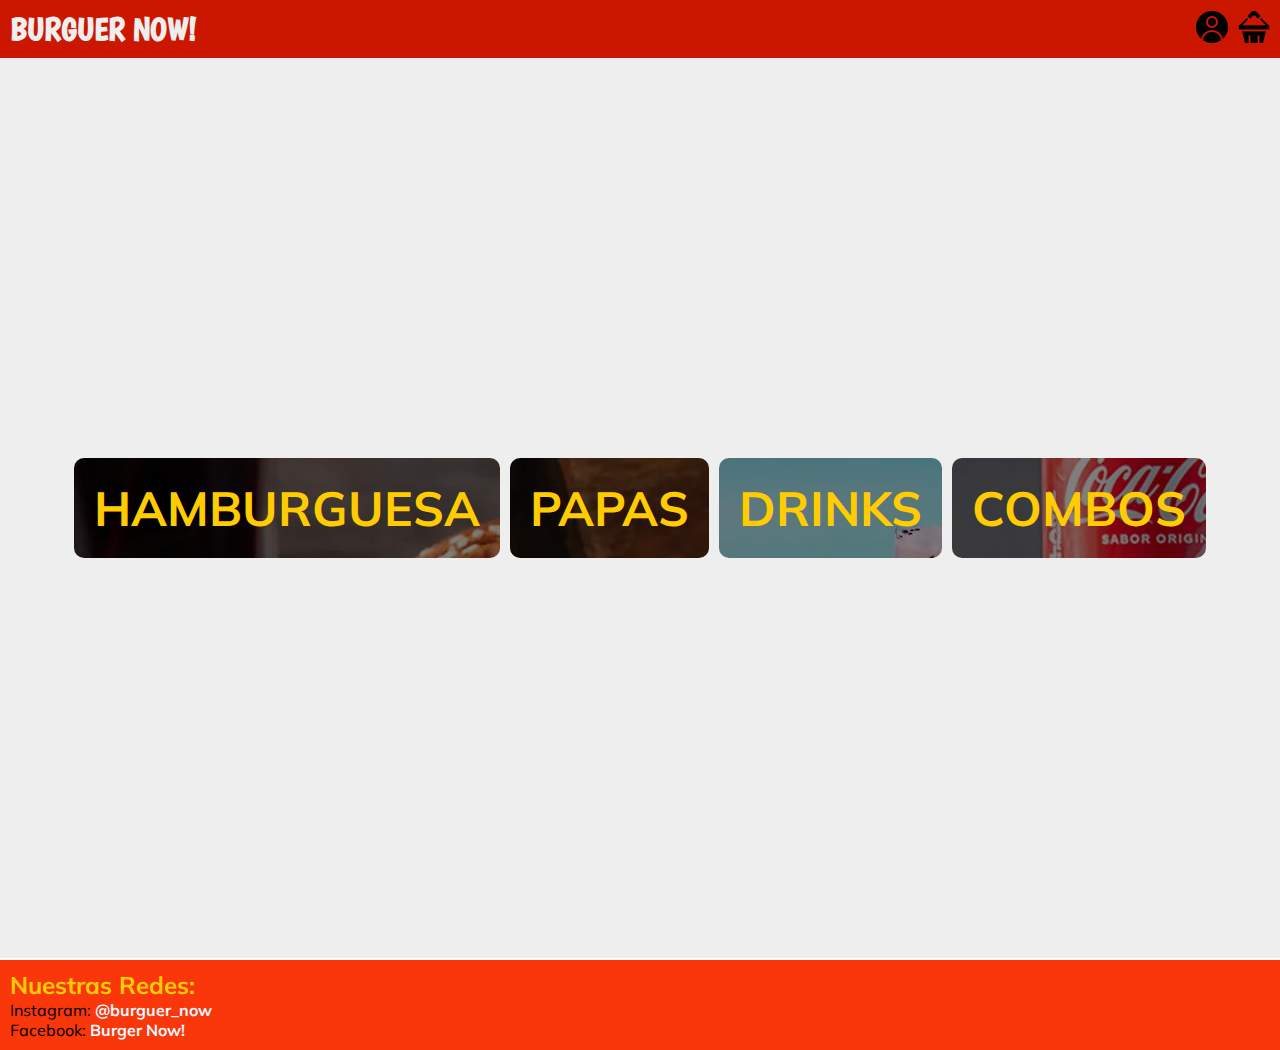
<file: index.html>
<!DOCTYPE html>
<html lang="es">
<head>
    <meta charset="UTF-8">
    <meta http-equiv="X-UA-Compatible" content="IE=edge">
    <meta name="viewport" content="width=device-width, initial-scale=1.0">
    <title>Burger Now!</title>
    <link rel="shortcut icon" href="Galeria/hamburguesa-con-queso.png" type="image/x-icon">
    <link rel="stylesheet" href="css/styles.css">
    <link rel="stylesheet" href="https://fonts.googleapis.com/css2?family=Mulish:wght@200;300;400;500;600;700;800;900&amp;display=swa">
    <link rel="preconnect" href="https://fonts.gstatic.com" crossorigin> <!--fuente 2-->
    <link href="https://fonts.googleapis.com/css2?family=Boogaloo&family=Montserrat:wght@500;600;700&display=swap" rel="stylesheet">
</head>
<body>
        <header class="header">
            <a href="index.html"><h1>BURGUER NOW!</h1></a> <!--Título-->
            <nav class="header__menu">
                <ul>
                    <li><a href="paginas/user.html"><img src="Galeria/usuario (1).png" alt="user_icon"></a></li>
                    <li><a href=""><img src="Galeria/cesta.png" alt="basket_icon"></a></li>
                </ul>
            </nav>
        </header>
        <main>
            <div class="pick--menu">
                <a href="paginas/hamburguesas.html" class="hamburguesas"><h2>HAMBURGUESA</h2></a> 
                <a href="paginas/papas.html" class="papas"><h2>PAPAS</h2></a> 
                <a href="paginas/drinks.html" class="drinks"><h2>DRINKS</h2></a>
                <a href="paginas/combos.html" class="combos "><h2>COMBOS</h2></a>
            </div>
        </main>
        <footer class="footer">
            <h2>Nuestras Redes: </h2>
            <ul>
                <li>Instagram: <a href="">@burguer_now</a></li>
                <li>Facebook: <a href="">Burger Now!</a></li>
            </ul>
        </footer>
</body>
</html>
</file>
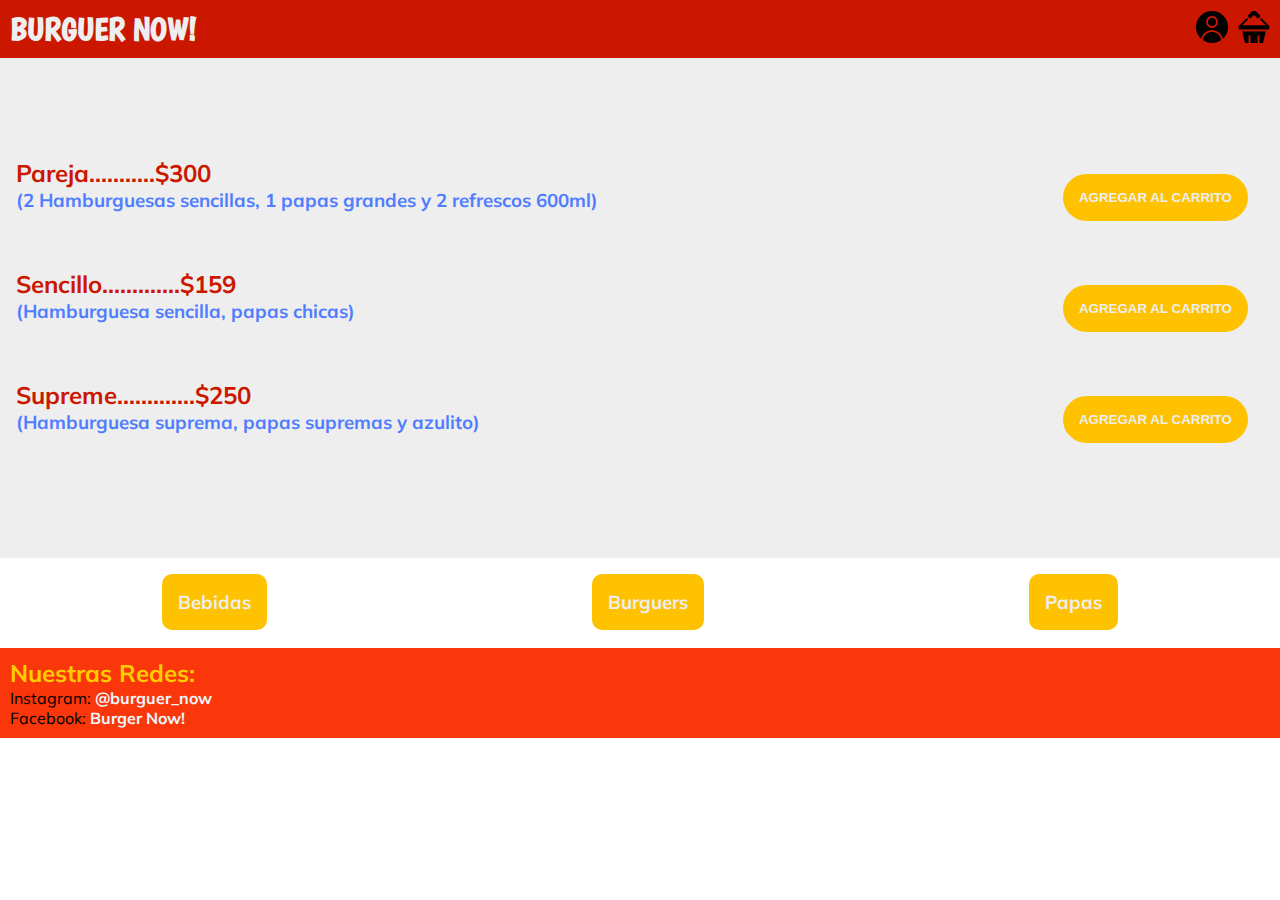
<file: paginas/combos.html>
<!DOCTYPE html>
<html lang="en">
<head>
    <meta charset="UTF-8">
    <meta http-equiv="X-UA-Compatible" content="IE=edge">
    <meta name="viewport" content="width=device-width, initial-scale=1.0">
    <title>Burguer Now!</title>
    <link rel="shortcut icon" href="../Galeria/hamburguesa-con-queso.png" type="image/x-icon">
    <link rel="stylesheet" href="../css/styles.css">
    <link rel="stylesheet" href="https://fonts.googleapis.com/css2?family=Mulish:wght@200;300;400;500;600;700;800;900&amp;display=swa">
    <link rel="preconnect" href="https://fonts.googleapis.com">
    <link rel="preconnect" href="https://fonts.gstatic.com" crossorigin> <!--fuente 2-->
    <link href="https://fonts.googleapis.com/css2?family=Boogaloo&family=Montserrat:wght@500;600;700&display=swap" rel="stylesheet">
</head>
<body>
        <header class="header">
            <a href="../index.html"><h1>BURGUER NOW!</h1></a> <!--Título-->
            <nav class="header__menu">
                <ul>
                    <li><a href="user.html"><img src="../Galeria/usuario (1).png" alt="user_icon"></a></li>
                    <li><a href=""><img src="../Galeria/cesta.png" alt="basket_icon"></a></li>
                </ul>
            </nav>
        </header>
        <main class="menu_hamburguesas"><!--contenedor principal-->
            <div class="sencilla">
                <div>
                    <h2>Pareja...........$300</h2>
                    <h3>(2 Hamburguesas sencillas, 1 papas grandes y 2 refrescos 600ml) </h3>
                </div>
                
                <input class="ad-to-cart-button" type="submit" value="agregar al carrito">
            </div>
            <div class="doble">
                <div>
                    <h2>Sencillo.............$159</h2>
                    <h3>(Hamburguesa sencilla, papas chicas)</h3>
                
                </div>
                <input class="ad-to-cart-button" type="submit" value="agregar al carrito">
            </div>
            <div class="supreme">
                <div>
                    <h2>Supreme.............$250</h2>
                    <h3>(Hamburguesa suprema, papas supremas y azulito)</h3>
               
                </div>
                 <input class="ad-to-cart-button" type="submit" value="agregar al carrito">
            </div>
            </main>
        <section>
            <div class="bebidas_boton">
                <a href="drinks.html"><h3>Bebidas</h3></a>
            </div>
            <div class="combos_boton">
                <a href="hamburguesas.html"><h3>Burguers</h3></a>
            </div>
            <div class="papas_boton">
                <a href="papas.html"><h3>Papas</h3></a>
            </div>
        </section>
        <footer class="footer">
            <h2>Nuestras Redes: </h2>
            <ul>
                <li>Instagram: <a href="">@burguer_now</a></li>
                <li>Facebook: <a href="">Burger Now!</a></li>
            </ul>
        </footer>
</body>
</html>
</file>
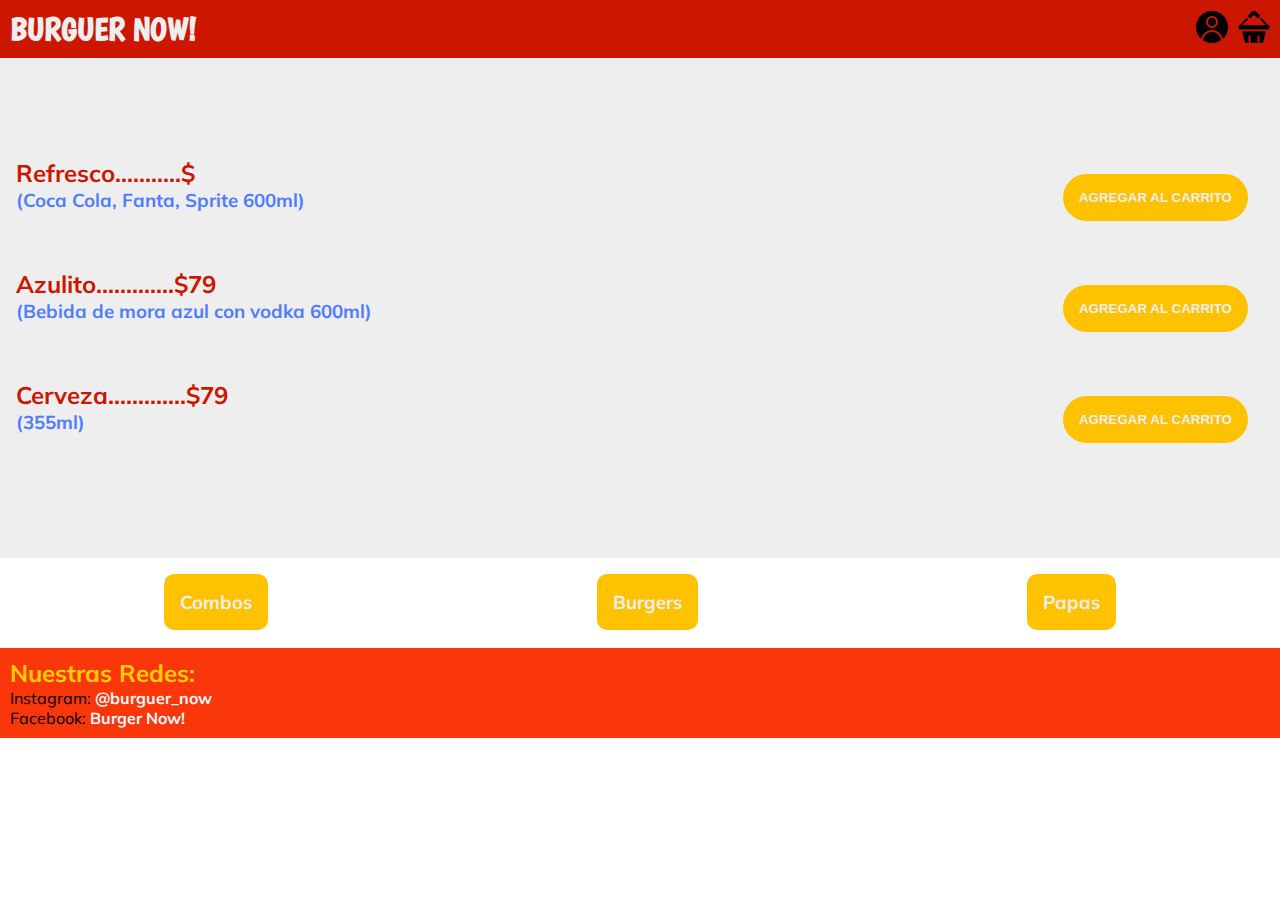
<file: paginas/drinks.html>
<!DOCTYPE html>
<html lang="en">
<head>
    <meta charset="UTF-8">
    <meta http-equiv="X-UA-Compatible" content="IE=edge">
    <meta name="viewport" content="width=device-width, initial-scale=1.0">
    <title>Burguer Now!</title>
    <link rel="shortcut icon" href="../Galeria/hamburguesa-con-queso.png" type="image/x-icon">
    <link rel="stylesheet" href="../css/styles.css">
    <link rel="stylesheet" href="https://fonts.googleapis.com/css2?family=Mulish:wght@200;300;400;500;600;700;800;900&amp;display=swa">
    <link rel="preconnect" href="https://fonts.googleapis.com">
    <link rel="preconnect" href="https://fonts.gstatic.com" crossorigin> <!--fuente 2-->
    <link href="https://fonts.googleapis.com/css2?family=Boogaloo&family=Montserrat:wght@500;600;700&display=swap" rel="stylesheet">
</head>
<body>
        <header class="header">
            <a href="../index.html"><h1>BURGUER NOW!</h1></a> <!--Título-->
            <nav class="header__menu">
                <ul>
                    <li><a href="user.html"><img src="../Galeria/usuario (1).png" alt="user_icon"></a></li>
                    <li><a href=""><img src="../Galeria/cesta.png" alt="basket_icon"></a></li>
                </ul>
            </nav>
        </header>
        <main class="menu_hamburguesas"><!--contenedor principal-->
            <div class="sencilla">
                <div>
                    <h2>Refresco...........$</h2>
                    <h3>(Coca Cola, Fanta, Sprite 600ml) </h3>
                </div>
                
                <input class="ad-to-cart-button" type="submit" value="agregar al carrito">
            </div>
            <div class="doble">
                <div>
                    <h2>Azulito.............$79</h2>
                    <h3>(Bebida de mora azul con vodka 600ml)</h3>
                
                </div>
                <input class="ad-to-cart-button" type="submit" value="agregar al carrito">
            </div>
            <div class="supreme">
                <div>
                    <h2>Cerveza.............$79</h2>
                    <h3>(355ml)</h3>
               
                </div>
                 <input class="ad-to-cart-button" type="submit" value="agregar al carrito">
            </div>
            </main>
        <section>
            <div class="bebidas_boton">
                <a href="combos.html"><h3>Combos</h3></a>
            </div>
            <div class="combos_boton">
                <a href="hamburguesas.html"><h3>Burgers</h3></a>
            </div>
            <div class="papas_boton">
                <a href="papas.html"><h3>Papas</h3></a>
            </div>
        </section>
        <footer class="footer">
            <h2>Nuestras Redes: </h2>
            <ul>
                <li>Instagram: <a href="">@burguer_now</a></li>
                <li>Facebook: <a href="">Burger Now!</a></li>
            </ul>
        </footer>
</body>
</html>
</file>
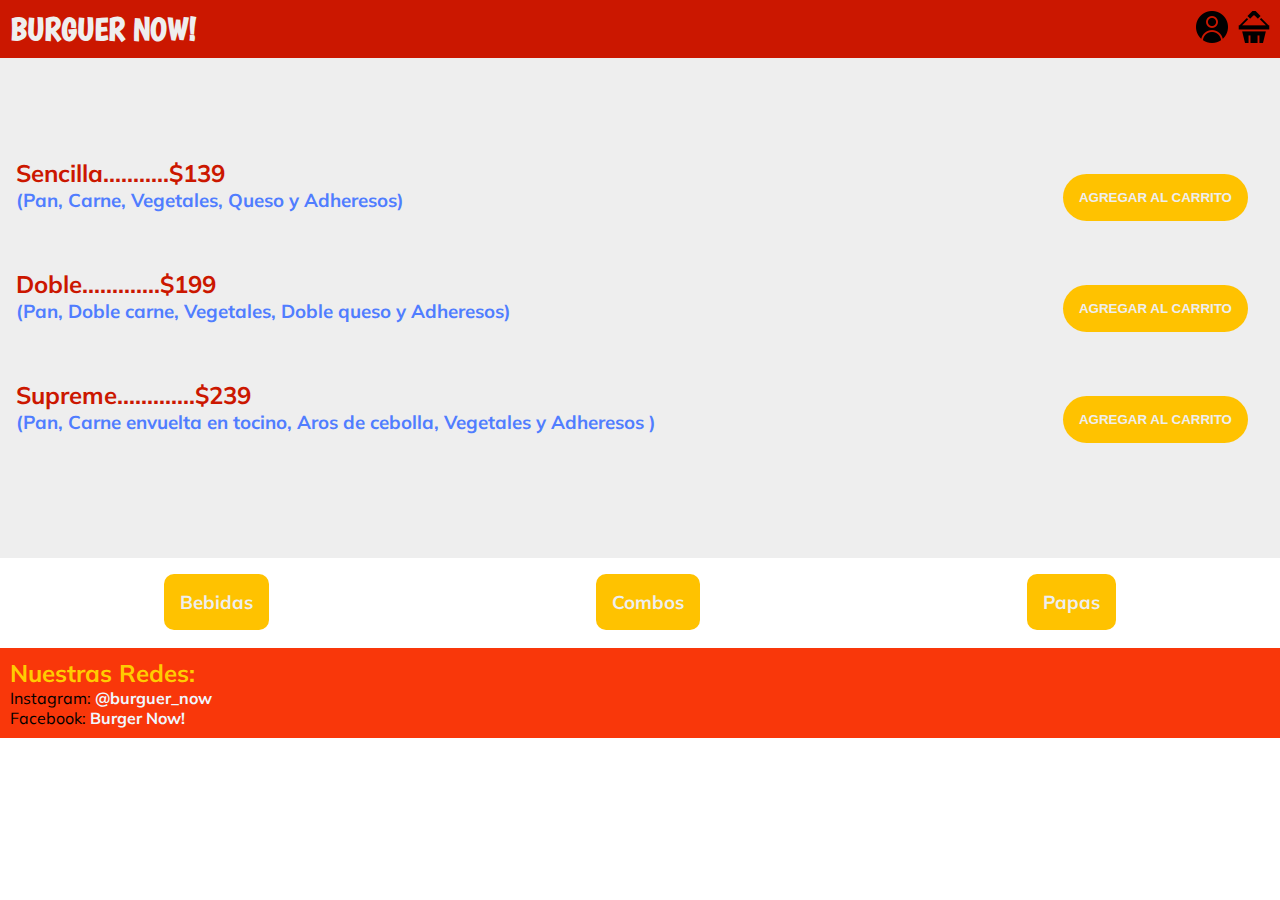
<file: paginas/hamburguesas.html>
<!DOCTYPE html>
<html lang="en">
<head>
    <meta charset="UTF-8">
    <meta http-equiv="X-UA-Compatible" content="IE=edge">
    <meta name="viewport" content="width=device-width, initial-scale=1.0">
    <title>Burguer Now!</title>
    <link rel="shortcut icon" href="../Galeria/hamburguesa-con-queso.png" type="image/x-icon">
    <link rel="stylesheet" href="../css/styles.css">
    <link rel="stylesheet" href="https://fonts.googleapis.com/css2?family=Mulish:wght@200;300;400;500;600;700;800;900&amp;display=swa">
    <link rel="preconnect" href="https://fonts.gstatic.com" crossorigin> <!--fuente 2-->
    <link href="https://fonts.googleapis.com/css2?family=Boogaloo&family=Montserrat:wght@500;600;700&display=swap" rel="stylesheet">
</head>
<body>
        <header class="header">
            <a href="../index.html"><h1>BURGUER NOW!</h1></a> <!--Título-->
            <nav class="header__menu">
                <ul>
                    <li><a href="user.html"><img src="../Galeria/usuario (1).png" alt="user_icon"></a></li>
                    <li><a href=""><img src="../Galeria/cesta.png" alt="basket_icon"></a></li>
                </ul>
            </nav>
        </header>
        <main class="menu_hamburguesas"><!--contenedor principal-->
            <div class="sencilla">
                <div>
                    <h2>Sencilla...........$139</h2>
                    <h3>(Pan, Carne, Vegetales, Queso y Adheresos) </h3>
                </div>
                
                <input class="ad-to-cart-button" type="submit" value="agregar al carrito">
            </div>
            <div class="doble">
                <div>
                    <h2>Doble.............$199</h2>
                    <h3>(Pan, Doble carne, Vegetales, Doble queso y Adheresos)</h3>
                
                </div>
                <input class="ad-to-cart-button" type="submit" value="agregar al carrito">
            </div>
            <div class="supreme">
                <div>
                    <h2>Supreme.............$239</h2>
                    <h3>(Pan, Carne envuelta en tocino, Aros de cebolla, Vegetales y Adheresos )</h3>
               
                </div>
                 <input class="ad-to-cart-button" type="submit" value="agregar al carrito">
            </div>
            </main>
        <section>
            <div class="bebidas_boton">
                <a href="drinks.html"><h3>Bebidas</h3></a>
            </div>
            <div class="combos_boton">
                <a href="combos.html"><h3>Combos</h3></a>
            </div>
            <div class="papas_boton">
                <a href="papas.html"><h3>Papas</h3></a>
            </div>
        </section>
        <footer class="footer">
            <h2>Nuestras Redes: </h2>
            <ul>
                <li>Instagram: <a href="">@burguer_now</a></li>
                <li>Facebook: <a href="">Burger Now!</a></li>
            </ul>
        </footer>
</body>
</html>
</file>
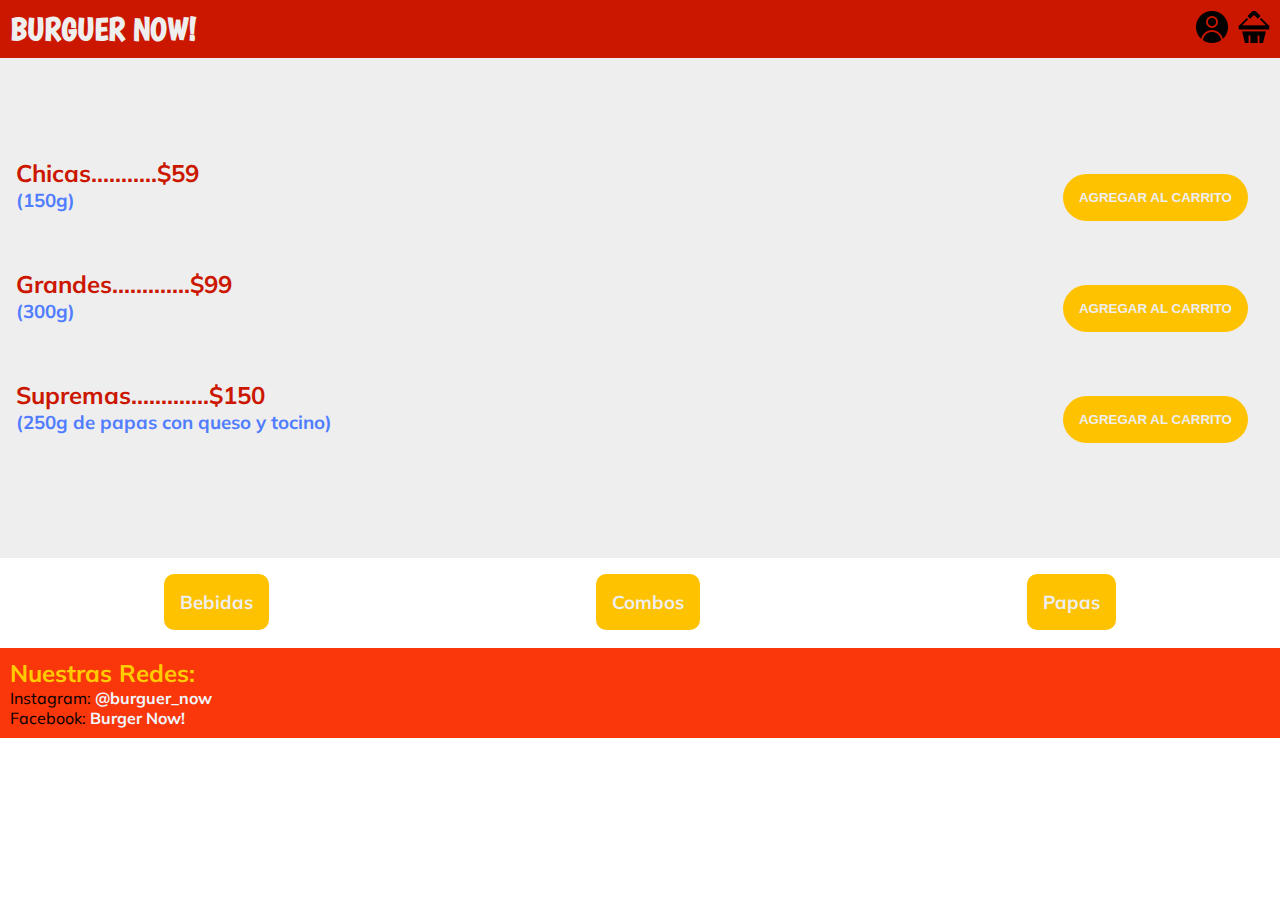
<file: paginas/papas.html>
<!DOCTYPE html>
<html lang="en">
<head>
    <meta charset="UTF-8">
    <meta http-equiv="X-UA-Compatible" content="IE=edge">
    <meta name="viewport" content="width=device-width, initial-scale=1.0">
    <title>Burguer Now!</title>
    <link rel="shortcut icon" href="../Galeria/hamburguesa-con-queso.png" type="image/x-icon">
    <link rel="stylesheet" href="../css/styles.css">
    <link rel="stylesheet" href="https://fonts.googleapis.com/css2?family=Mulish:wght@200;300;400;500;600;700;800;900&amp;display=swa">
    <link rel="preconnect" href="https://fonts.gstatic.com" crossorigin> <!--fuente 2-->
    <link href="https://fonts.googleapis.com/css2?family=Boogaloo&family=Montserrat:wght@500;600;700&display=swap" rel="stylesheet">
</head>
<body>
        <header class="header">
            <a href="../index.html"><h1>BURGUER NOW!</h1></a> <!--Título-->
            <nav class="header__menu">
                <ul>
                    <li><a href="user.html"><img src="../Galeria/usuario (1).png" alt="user_icon"></a></li>
                    <li><a href=""><img src="../Galeria/cesta.png" alt="basket_icon"></a></li>
                </ul>
            </nav>
        </header>
        <main class="menu_hamburguesas"><!--contenedor principal-->
            <div class="sencilla">
                <div>
                    <h2>Chicas...........$59</h2>
                    <h3>(150g) </h3>
                </div>
                
                <input class="ad-to-cart-button" type="submit" value="agregar al carrito">
            </div>
            <div class="doble">
                <div>
                    <h2>Grandes.............$99</h2>
                    <h3>(300g)</h3>
                
                </div>
                <input class="ad-to-cart-button" type="submit" value="agregar al carrito">
            </div>
            <div class="supreme">
                <div>
                    <h2>Supremas.............$150</h2>
                    <h3>(250g de papas con queso y tocino)</h3>
               
                </div>
                 <input class="ad-to-cart-button" type="submit" value="agregar al carrito">
            </div>
            </main>
        <section>
            <div class="bebidas_boton">
                <a href="drinks.html"><h3>Bebidas</h3></a>
            </div>
            <div class="combos_boton">
                <a href="combos.html"><h3>Combos</h3></a>
            </div>
            <div class="papas_boton">
                <a href="papas.html"><h3>Papas</h3></a>
            </div>
        </section>
        <footer class="footer">
            <h2>Nuestras Redes: </h2>
            <ul>
                <li>Instagram: <a href="">@burguer_now</a></li>
                <li>Facebook: <a href="">Burger Now!</a></li>
            </ul>
        </footer>
</body>
</html>
</file>
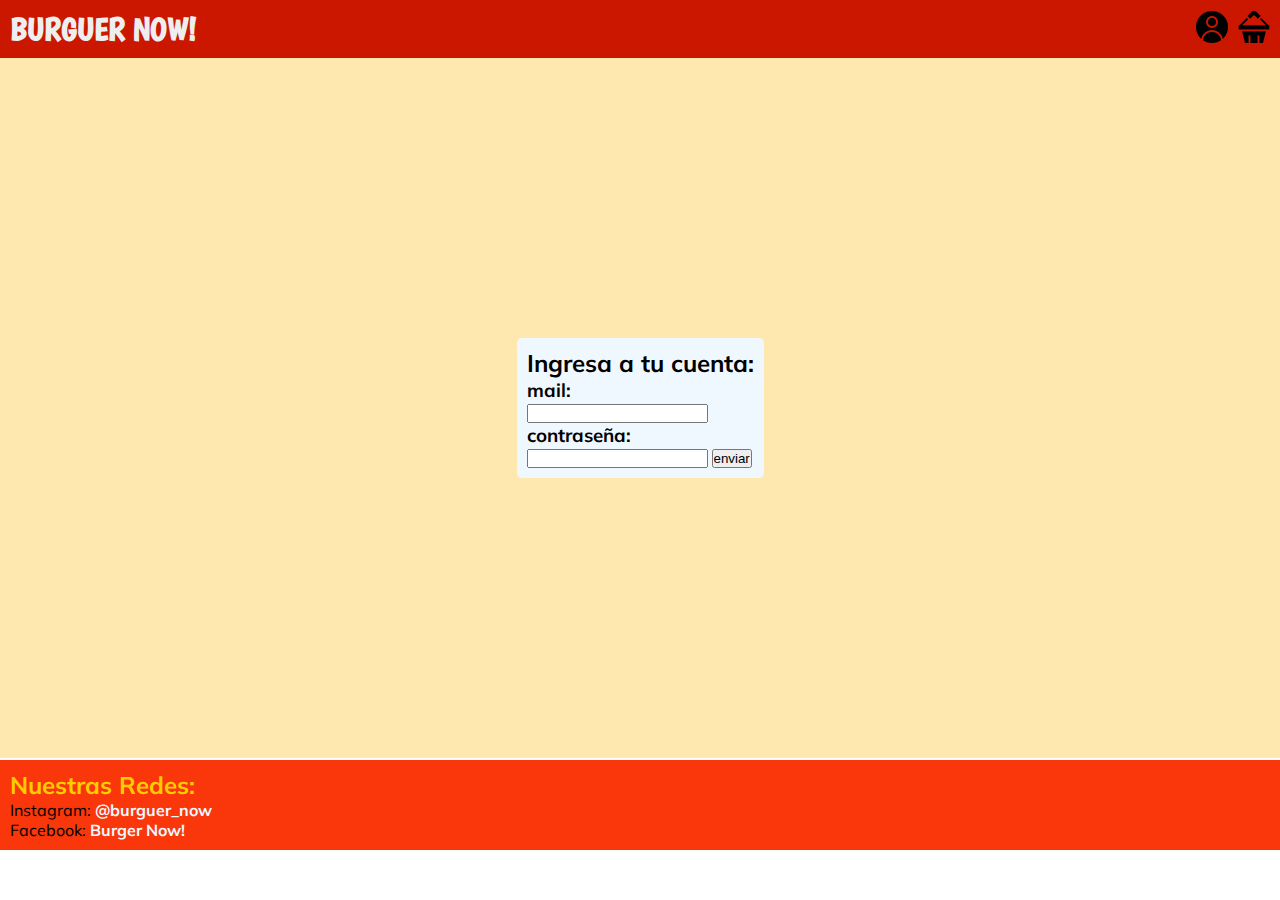
<file: paginas/user.html>
<!DOCTYPE html>
<html lang="es">
<head>
    <meta charset="UTF-8">
    <meta http-equiv="X-UA-Compatible" content="IE=edge">
    <meta name="viewport" content="width=device-width, initial-scale=1.0">
    <title>Burger Now!</title>
    <link rel="shortcut icon" href="../Galeria/hamburguesa-con-queso.png" type="image/x-icon">
    <link rel="stylesheet" href="../css/styles.css">
    <link rel="stylesheet" href="https://fonts.googleapis.com/css2?family=Mulish:wght@200;300;400;500;600;700;800;900&amp;display=swa">
    <link rel="preconnect" href="https://fonts.gstatic.com" crossorigin> <!--fuente 2-->
    <link href="https://fonts.googleapis.com/css2?family=Boogaloo&family=Montserrat:wght@500;600;700&display=swap" rel="stylesheet">

</head>
<body>
        <header class="header">
            <a href="../index.html"><h1>BURGUER NOW!</h1></a> <!--Título-->
            <nav class="header__menu">
                <ul>
                    <li><a href=""><img src="../Galeria/usuario (1).png" alt="user_icon"></a></li>
                    <li><a href=""><img src="../Galeria/cesta.png" alt="basket_icon"></a></li>
                </ul>
            </nav>
        </header>
        <main class="usuario">
            <div class="ingreso__usuario ">
                <h2>Ingresa a tu cuenta:</h2>
                <h3>mail:</h3>
                <input type="text"name="mail">
                <h3>contraseña:</h3>
                <input type="text"name="pasword">
                <input type="submit" value="enviar">
            </div>
        </main>
        <footer class="footer">
            <h2>Nuestras Redes: </h2>
            <ul>
                <li>Instagram: <a href="">@burguer_now</a></li>
                <li>Facebook: <a href="">Burger Now!</a></li>
            </ul>
        </footer>
</body>
</html>
</file>
<file: css/styles.css>
* {
  margin: 0;
  padding: 0;
  box-sizing: 0;
}

body {
  font-family: "Mulish", sans-serif;
}

.header {
  background-color: #CB1700;
  height: fit-content;
  display: flex;
  flex-direction: row;
  justify-content: space-between;
  align-content: center;
  padding: 5px;
  width: auto;
}
.header a {
  text-decoration: none;
  padding: 5px;
}
.header h1 {
  color: rgb(238, 238, 238);
  font-family: "Boogaloo", cursive;
}

.header__menu {
  display: flex;
  align-content: center;
  justify-content: center;
}
.header__menu ul {
  display: flex;
  align-items: center;
  justify-items: center;
  align-content: center;
  justify-content: center;
  list-style-type: none;
}
.header__menu a {
  text-decoration: none;
}

.footer {
  padding: 10px;
  margin: 2px 0px 0px 0px;
  background-color: #F9370A;
  width: auto;
}
.footer ul {
  list-style-type: none;
}
.footer a {
  text-decoration: none;
  color: aliceblue;
  font-weight: bold;
}
.footer h2 {
  color: #FFCC01;
  font-weight: bold;
}

.usuario {
  background-color: #FEE8B0;
  width: auto;
  height: 700px;
  display: flex;
  justify-content: center;
  align-content: center;
  align-items: center;
}

.ingreso__usuario {
  background-color: aliceblue;
  padding: 10px;
  border-radius: 5px;
}

.menu_hamburguesas {
  background-color: rgb(238, 238, 238);
  width: auto;
  height: 500px;
  display: flex;
  flex-direction: column;
  align-content: center;
  justify-content: center;
}
.menu_hamburguesas h2 {
  color: #CB1700;
}
.menu_hamburguesas h3 {
  color: #507DFF;
}
.menu_hamburguesas .ad-to-cart-button {
  font-family: "Mulis", Sans-serif;
  font-weight: 800;
  text-transform: uppercase;
  background-color: #FFC200;
  border-radius: 25px 25px 25px 25px;
  color: rgb(238, 238, 238);
  border: none;
  padding: 1rem;
  margin: 1rem;
}
.menu_hamburguesas .sencilla, .menu_hamburguesas .doble, .menu_hamburguesas .supreme {
  display: flex;
  flex-direction: row;
  justify-content: space-between;
  align-content: center;
  padding: 1rem;
}

section {
  display: flex;
  flex-direction: row;
  justify-content: space-around;
}
section .bebidas_boton, section .combos_boton, section .papas_boton {
  padding: 1rem;
  background-color: #FFC200;
  border-radius: 10px;
  margin: 1rem;
}
section a {
  text-decoration: none;
  color: rgb(238, 238, 238);
}

.pick--menu {
  display: flex;
  flex-direction: row;
  justify-content: center;
  align-content: center;
  width: auto;
  height: 900px;
  background-color: rgb(238, 238, 238);
  align-items: center;
}
.pick--menu a {
  width: auto;
  margin-bottom: 10px;
  margin-top: 10px;
  margin-left: 5px;
  margin-right: 5px;
  padding: 20px;
  width: auto;
  height: auto;
  border-radius: 10px;
  display: flex;
  align-items: flex-end;
  text-decoration: none;
  color: #FFCC01;
  font-size: xx-large;
  font-family: "Mulish", sans-serif;
  font-weight: 800;
}
.pick--menu a:hover {
  transform: scale(1.2, 1);
  width: 30%;
  height: 50%;
  font-weight: 800px;
}
.pick--menu .hamburguesas {
  background: linear-gradient(rgba(0, 0, 0, 0.5), rgba(0, 0, 0, 0.5)), url(../Galeria/hamburguesa.webp);
}
.pick--menu .papas {
  background: linear-gradient(rgba(0, 0, 0, 0.5), rgba(0, 0, 0, 0.5)), url(../Galeria/50.webp);
}
.pick--menu .drinks {
  background: linear-gradient(rgba(0, 0, 0, 0.5), rgba(0, 0, 0, 0.5)), url(../Galeria/merlin_188253867_acb3eef8-762e-4f66-a4b1-37e1e694ed93-articleLarge.webp);
}
.pick--menu .combos {
  background: linear-gradient(rgba(0, 0, 0, 0.5), rgba(0, 0, 0, 0.5)), url(../Galeria/comobo_para_dos_res.webp);
}

@media (max-width: 500px) {
  .header {
    background-color: #CB1700;
    display: flex;
    flex-direction: row;
    justify-content: space-around;
    align-content: center;
    padding: 5px;
    width: auto;
  }
  .header a {
    text-decoration: none;
    color: black;
  }
  .menu {
    display: flex;
    align-content: center;
    justify-content: center;
  }
  .menu ul {
    display: flex;
    align-items: center;
    justify-items: center;
    align-content: center;
    justify-content: center;
    list-style-type: none;
  }
  .menu a {
    text-decoration: none;
  }
  /* .....................pick--menu .....................*/
  .pick--menu {
    display: flex;
    flex-direction: column;
    justify-content: space-between;
    width: auto;
    height: 1200px;
    background-color: rgb(238, 238, 238);
  }
  .pick--menu a {
    width: auto;
    background-color: #9CA777;
    margin-bottom: 10px;
    margin-top: 10px;
    margin-left: 5px;
    margin-right: 5px;
    padding: 2px;
    width: 370px;
    height: 300px;
    border-radius: 10px;
    display: flex;
    align-items: flex-end;
    text-decoration: none;
  }
  .pick--menu h2 {
    font-size: xx-large;
  }
  .menu_hamburguesas {
    display: block;
    height: auto;
  }
  .menu_hamburguesas .sencilla, .menu_hamburguesas .doble, .menu_hamburguesas .supreme {
    display: block;
    padding: 1rem;
  }
  .menu_hamburguesas section {
    display: flex;
    flex-direction: column;
    justify-content: space-around;
    align-content: center;
    margin: 2px;
    width: auto;
    height: 100px;
  }
  .footer {
    width: auto;
  }
}

/*# sourceMappingURL=styles.css.map */
</file>
